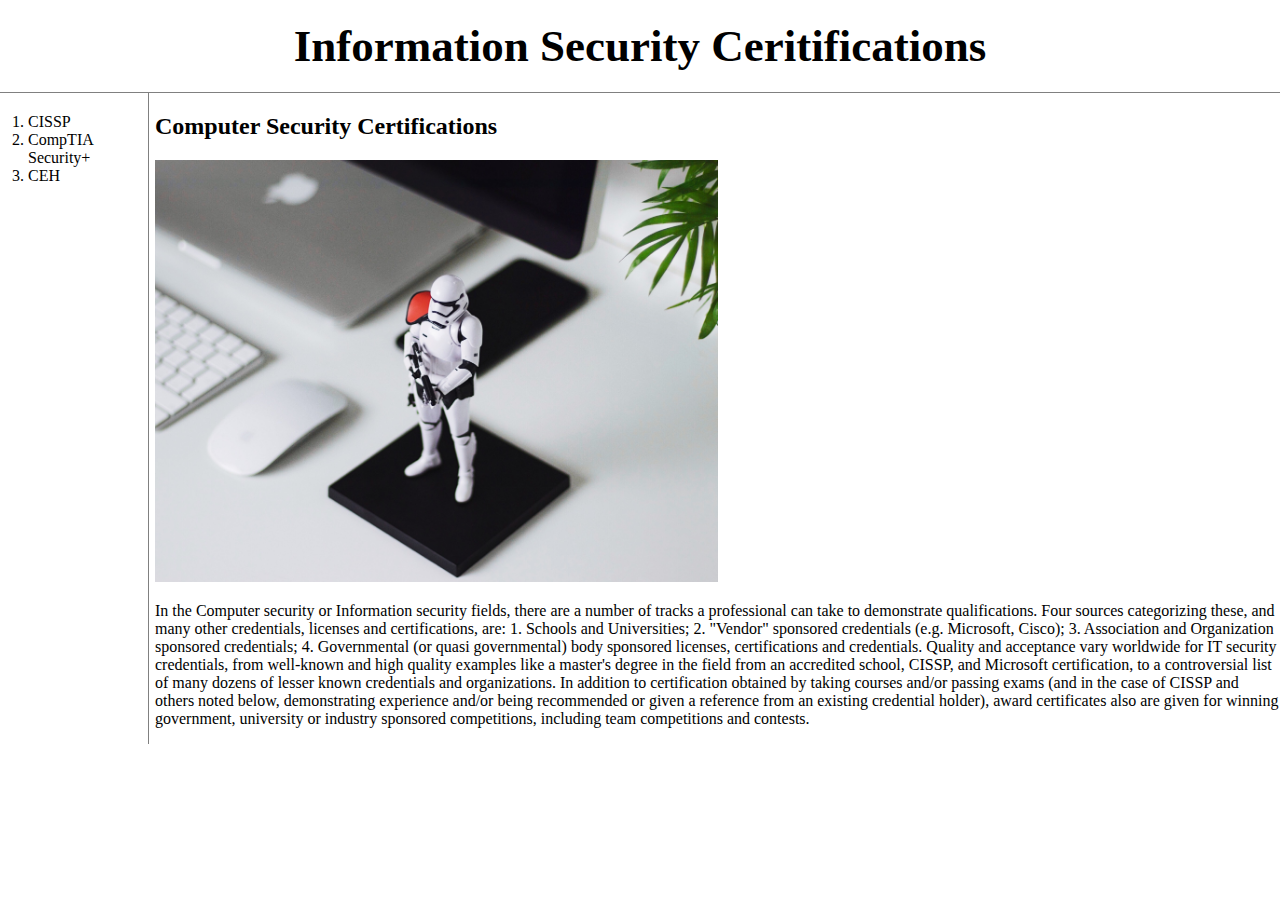
<file: index.html>
<!doctype html>
<html>
<head>
<title>WEB1 - Welcome</title>
<meta charset="utf-8">
<link rel="stylesheet" href="style.css">
<!-- Global site tag (gtag.js) - Google Analytics -->
<script async src="https://www.googletagmanager.com/gtag/js?id=UA-115884838-1"></script>
<script>
  window.dataLayer = window.dataLayer || [];
  function gtag(){dataLayer.push(arguments);}
  gtag('js', new Date());

  gtag('config', 'UA-115884838-1');
</script>

</head>

<body>
  <h1><a href="index.html">Information Security Ceritifications</a></h1>
 <div id="grid">
    <ol>
      <li><a href="1.html">CISSP</a></li>
      <li><a href="2.html">CompTIA Security+</a></li>
      <li><a href="3.html">CEH</a></li>
    </ol>
    <div id="article">
      <h2>Computer Security Certifications</h2>
      <img src="smugglers-lair.jpg" width="50%">
      <p>In the Computer security or Information security fields, there are a number of tracks a professional can take to demonstrate qualifications. Four sources categorizing these, and many other credentials, licenses and certifications, are: 1. Schools and Universities; 2. "Vendor" sponsored credentials (e.g. Microsoft, Cisco); 3. Association and Organization sponsored credentials; 4. Governmental (or quasi governmental) body sponsored licenses, certifications and credentials.
      Quality and acceptance vary worldwide for IT security credentials, from well-known and high quality examples like a master's degree in the field from an accredited school, CISSP, and Microsoft certification, to a controversial list of many dozens of lesser known credentials and organizations.
      In addition to certification obtained by taking courses and/or passing exams (and in the case of CISSP and others noted below, demonstrating experience and/or being recommended or given a reference from an existing credential holder), award certificates also are given for winning government, university or industry sponsored competitions, including team competitions and contests.
      </p>
    </div>
  </div>
<p>
<div id="disqus_thread"></div>
<script>

/**
*  RECOMMENDED CONFIGURATION VARIABLES: EDIT AND UNCOMMENT THE SECTION BELOW TO INSERT DYNAMIC VALUES FROM YOUR PLATFORM OR CMS.
*  LEARN WHY DEFINING THESE VARIABLES IS IMPORTANT: https://disqus.com/admin/universalcode/#configuration-variables*/
/*
var disqus_config = function () {
this.page.url = PAGE_URL;  // Replace PAGE_URL with your page's canonical URL variable
this.page.identifier = PAGE_IDENTIFIER; // Replace PAGE_IDENTIFIER with your page's unique identifier variable
};
*/
(function() { // DON'T EDIT BELOW THIS LINE
var d = document, s = d.createElement('script');
s.src = 'https://web1-je0m1odsqg.disqus.com/embed.js';
s.setAttribute('data-timestamp', +new Date());
(d.head || d.body).appendChild(s);
})();
</script>
<noscript>Please enable JavaScript to view the <a href="https://disqus.com/?ref_noscript">comments powered by Disqus.</a></noscript>
</p>
<!--Start of Tawk.to Script-->
<script type="text/javascript">
var Tawk_API=Tawk_API||{}, Tawk_LoadStart=new Date();
(function(){
var s1=document.createElement("script"),s0=document.getElementsByTagName("script")[0];
s1.async=true;
s1.src='https://embed.tawk.to/5aad81e1d7591465c708a8cf/default';
s1.charset='UTF-8';
s1.setAttribute('crossorigin','*');
s0.parentNode.insertBefore(s1,s0);
})();
</script>
<!--End of Tawk.to Script-->
</body>
</html>
</file>
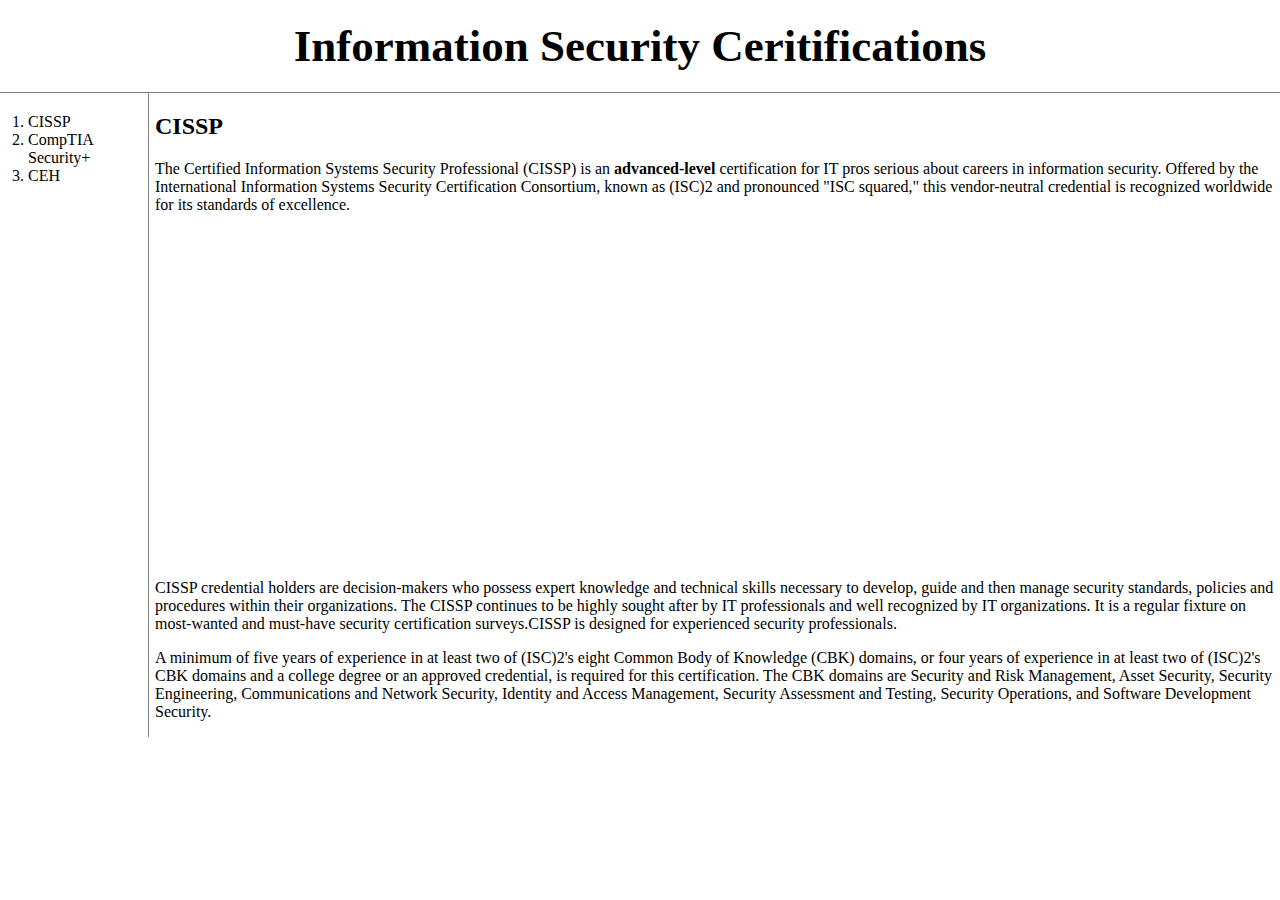
<file: 1.html>
<!doctype html>
<html>
<head>
<title>WEB1 - cissp</title>
<meta charset="utf-8">
<!--
<style>
  body{
    margin:0;
  }
  a {
   color: black;
   text-decoration: none;
  }
  h1 {
    font-size: 45px;
    text-align: center;
    border-bottom: 1px solid gray;
    margin: 0;
    padding: 20px;
  }
  ol{
    border-right: 1px solid gray;
    width: 100px;
    margin: 0;
    padding: 20px;
  }
  #grid{
    display:grid;
    grid-template-columns: 150px 1fr;
  }
  #grid ol{
    padding-left: 28px;
  }
  #grid #article{
    padding-left: 5px;
  }
  @media(max-width:800px){
    #grid{
      display:block;
    }
    ol{
      border-right: none;
    }
    h1 {
      border-bottom: none;
    }
  }
</style>
-->
<link rel="stylesheet" href="style.css">
<!-- Global site tag (gtag.js) - Google Analytics -->
<script async src="https://www.googletagmanager.com/gtag/js?id=UA-115884838-1"></script>
<script>
  window.dataLayer = window.dataLayer || [];
  function gtag(){dataLayer.push(arguments);}
  gtag('js', new Date());

  gtag('config', 'UA-115884838-1');
</script>

</head>

<body>
  <h1><a href="index.html">Information Security Ceritifications</a></h1>
<div id="grid">
  <ol>
    <li><a href="1.html">CISSP</a></li>
    <li><a href="2.html">CompTIA Security+</a></li>
    <li><a href="3.html">CEH</a></li>
  </ol>
  <div id="article">
    <h2>CISSP</h2>
    <p><a href="https://en.wikipedia.org/wiki/Certified_Information_Systems_Security_Professional" target="_blank" title="html5specification">The Certified Information Systems Security Professional (CISSP)</a> is an <strong>advanced-level</strong> certification for IT pros serious about careers in information security. Offered by the International Information Systems Security Certification Consortium, known as (ISC)2 and pronounced "ISC squared," this vendor-neutral credential is recognized worldwide for its standards of excellence.</p>
    <iframe width="560" height="315" src="https://www.youtube.com/embed/6hJfWGo0V1M" frameborder="0" allow="autoplay; encrypted-media" allowfullscreen></iframe>
    <p style="margin-top:30px;">CISSP credential holders are decision-makers who possess expert knowledge and technical skills necessary to develop, guide and then manage security standards, policies and procedures within their organizations. The CISSP continues to be highly sought after by IT professionals and well recognized by IT organizations. It is a regular fixture on most-wanted and must-have security certification surveys.CISSP is designed for experienced security professionals. </p>A minimum of five years of experience in at least two of (ISC)2's eight Common Body of Knowledge (CBK) domains, or four years of experience in at least two of (ISC)2's CBK domains and a college degree or an approved credential, is required for this certification. The CBK domains are Security and Risk Management, Asset Security, Security Engineering, Communications and Network Security, Identity and Access Management, Security Assessment and Testing, Security Operations, and Software Development Security.
    </p>
  </div>
</div>
<p>
  <div id="disqus_thread"></div>
<script>

/**
*  RECOMMENDED CONFIGURATION VARIABLES: EDIT AND UNCOMMENT THE SECTION BELOW TO INSERT DYNAMIC VALUES FROM YOUR PLATFORM OR CMS.
*  LEARN WHY DEFINING THESE VARIABLES IS IMPORTANT: https://disqus.com/admin/universalcode/#configuration-variables*/
/*
var disqus_config = function () {
this.page.url = PAGE_URL;  // Replace PAGE_URL with your page's canonical URL variable
this.page.identifier = PAGE_IDENTIFIER; // Replace PAGE_IDENTIFIER with your page's unique identifier variable
};
*/
(function() { // DON'T EDIT BELOW THIS LINE
var d = document, s = d.createElement('script');
s.src = 'https://web1-je0m1odsqg.disqus.com/embed.js';
s.setAttribute('data-timestamp', +new Date());
(d.head || d.body).appendChild(s);
})();
</script>
<noscript>Please enable JavaScript to view the <a href="https://disqus.com/?ref_noscript">comments powered by Disqus.</a></noscript>
</p>
</body>
</html>
</file>
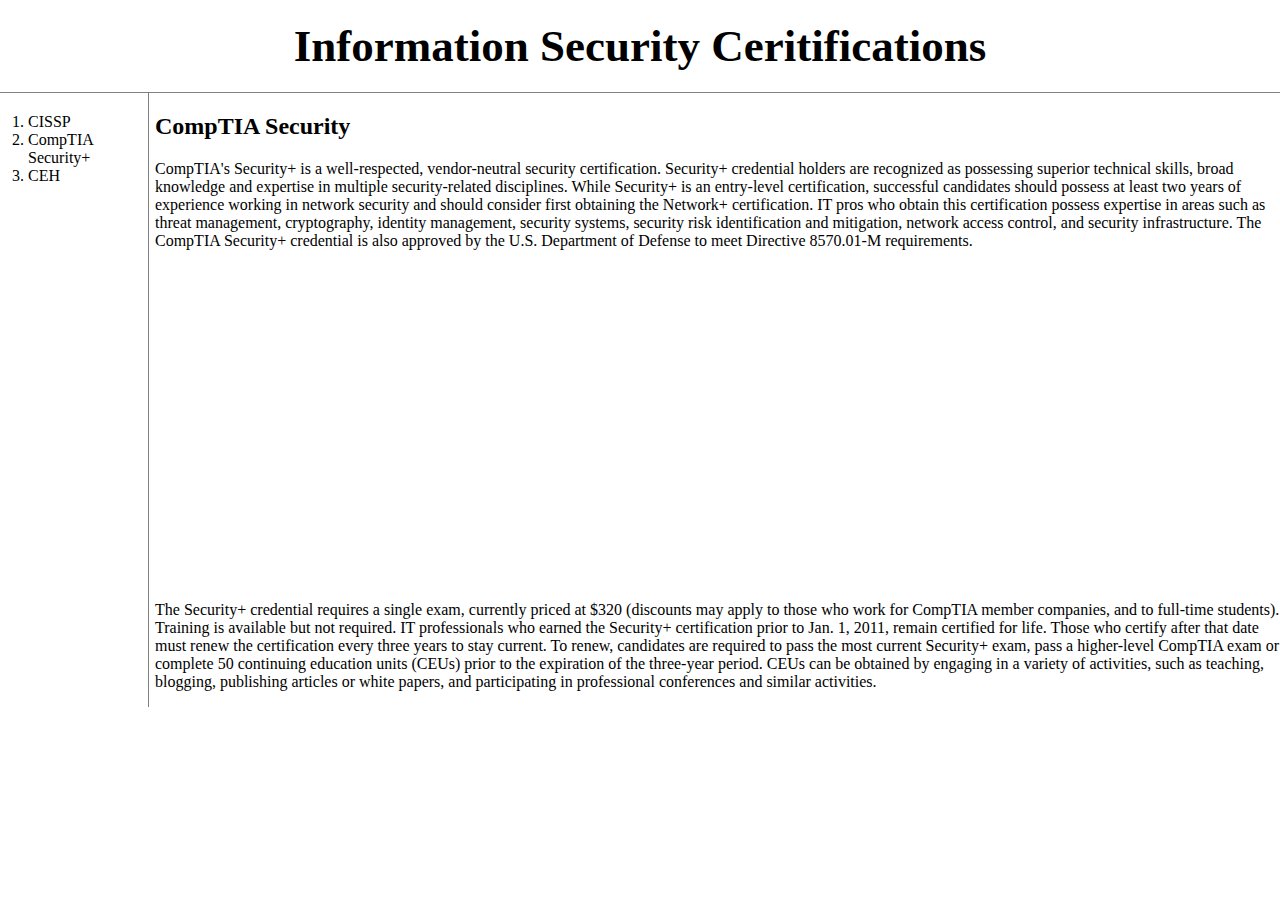
<file: 2.html>
<!doctype html>
<html>
<head>
<title>WEB1 - security+</title>
<meta charset="utf-8">
<link rel="stylesheet" href="style.css">
<!-- Global site tag (gtag.js) - Google Analytics -->
<script async src="https://www.googletagmanager.com/gtag/js?id=UA-115884838-1"></script>
<script>
  window.dataLayer = window.dataLayer || [];
  function gtag(){dataLayer.push(arguments);}
  gtag('js', new Date());

  gtag('config', 'UA-115884838-1');
</script>

</head>

<body>
  <h1><a href="index.html">Information Security Ceritifications</a></h1>
<div id="grid">
  <ol>
    <li><a href="1.html">CISSP</a></li>
    <li><a href="2.html">CompTIA Security+</a></li>
    <li><a href="3.html">CEH</a></li>
  </ol>
  <div id="article">
    <h2>CompTIA Security</h2>
    <p>CompTIA's Security+ is a well-respected, vendor-neutral security certification. Security+ credential holders are recognized as possessing superior technical skills, broad knowledge and expertise in multiple security-related disciplines.
    While Security+ is an entry-level certification, successful candidates should possess at least two years of experience working in network security and should consider first obtaining the Network+ certification. IT pros who obtain this certification possess expertise in areas such as threat management, cryptography, identity management, security systems, security risk identification and mitigation, network access control, and security infrastructure. The CompTIA Security+ credential is also approved by the U.S. Department of Defense to meet Directive 8570.01-M requirements.
    </p>
    <iframe width="560" height="315" src="https://www.youtube.com/embed/UbxRf_9Rcmg" frameborder="0" allow="autoplay; encrypted-media" allowfullscreen></iframe>
    <p>The Security+ credential requires a single exam, currently priced at $320 (discounts may apply to those who work for CompTIA member companies, and to full-time students). Training is available but not required.
    IT professionals who earned the Security+ certification prior to Jan. 1, 2011, remain certified for life. Those who certify after that date must renew the certification every three years to stay current. To renew, candidates are required to pass the most current Security+ exam, pass a higher-level CompTIA exam or complete 50 continuing education units (CEUs) prior to the expiration of the three-year period. CEUs can be obtained by engaging in a variety of activities, such as teaching, blogging, publishing articles or white papers, and participating in professional conferences and similar activities.
    </p>
  </div>
</div>
<p>
  <div id="disqus_thread"></div>
<script>

/**
*  RECOMMENDED CONFIGURATION VARIABLES: EDIT AND UNCOMMENT THE SECTION BELOW TO INSERT DYNAMIC VALUES FROM YOUR PLATFORM OR CMS.
*  LEARN WHY DEFINING THESE VARIABLES IS IMPORTANT: https://disqus.com/admin/universalcode/#configuration-variables*/
/*
var disqus_config = function () {
this.page.url = PAGE_URL;  // Replace PAGE_URL with your page's canonical URL variable
this.page.identifier = PAGE_IDENTIFIER; // Replace PAGE_IDENTIFIER with your page's unique identifier variable
};
*/
(function() { // DON'T EDIT BELOW THIS LINE
var d = document, s = d.createElement('script');
s.src = 'https://web1-je0m1odsqg.disqus.com/embed.js';
s.setAttribute('data-timestamp', +new Date());
(d.head || d.body).appendChild(s);
})();
</script>
<noscript>Please enable JavaScript to view the <a href="https://disqus.com/?ref_noscript">comments powered by Disqus.</a></noscript>
</p>
</body>
</html>
</file>
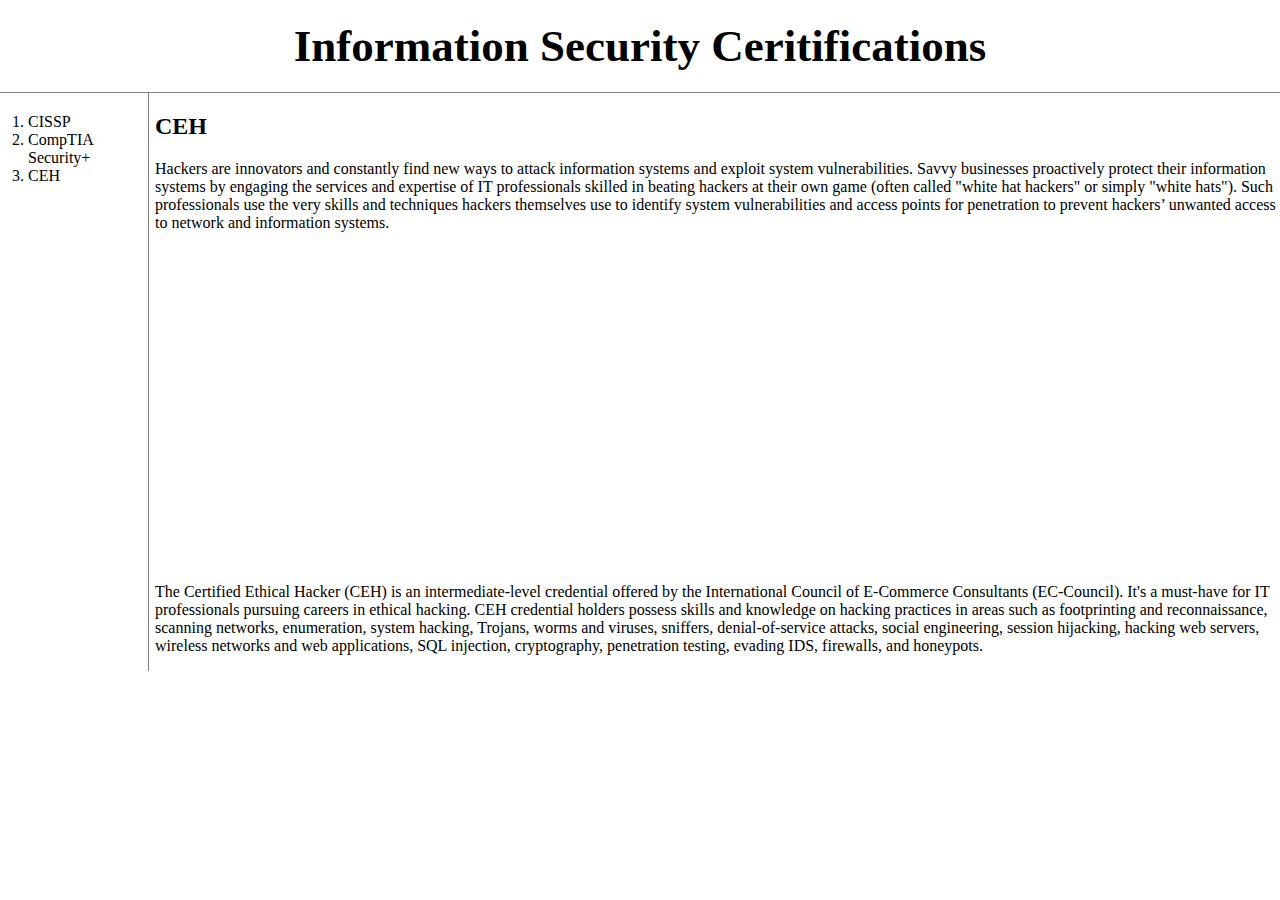
<file: 3.html>
<!doctype html>
<html>
<head>
<title>WEB1 - ceh</title>
<meta charset="utf-8">
<link rel="stylesheet" href="style.css">
<!-- Global site tag (gtag.js) - Google Analytics -->
<script async src="https://www.googletagmanager.com/gtag/js?id=UA-115884838-1"></script>
<script>
  window.dataLayer = window.dataLayer || [];
  function gtag(){dataLayer.push(arguments);}
  gtag('js', new Date());

  gtag('config', 'UA-115884838-1');
</script>

</head>

<body>
  <h1><a href="index.html">Information Security Ceritifications</a></h1>
<div id="grid">
  <ol>
    <li><a href="1.html">CISSP</a></li>
    <li><a href="2.html">CompTIA Security+</a></li>
    <li><a href="3.html">CEH</a></li>
  </ol>
  <div id="article">
    <h2>CEH</h2>
    <p>Hackers are innovators and constantly find new ways to attack information systems and exploit system vulnerabilities. Savvy businesses proactively protect their information systems by engaging the services and expertise of IT professionals skilled in beating hackers at their own game (often called "white hat hackers" or simply "white hats"). Such professionals use the very skills and techniques hackers themselves use to identify system vulnerabilities and access points for penetration to prevent hackers’ unwanted access to network and information systems.
    </p>
    <iframe width="560" height="315" src="https://www.youtube.com/embed/WVKbfxo_pwE" frameborder="0" allow="autoplay; encrypted-media" allowfullscreen></iframe>
    <p>The Certified Ethical Hacker (CEH) is an intermediate-level credential offered by the International Council of E-Commerce Consultants (EC-Council). It's a must-have for IT professionals pursuing careers in ethical hacking. CEH credential holders possess skills and knowledge on hacking practices in areas such as footprinting and reconnaissance, scanning networks, enumeration, system hacking, Trojans, worms and viruses, sniffers, denial-of-service attacks, social engineering, session hijacking, hacking web servers, wireless networks and web applications, SQL injection, cryptography, penetration testing, evading IDS, firewalls, and honeypots.
    </p>
  </div>
</div>
<p>
  <div id="disqus_thread"></div>
<script>

/**
*  RECOMMENDED CONFIGURATION VARIABLES: EDIT AND UNCOMMENT THE SECTION BELOW TO INSERT DYNAMIC VALUES FROM YOUR PLATFORM OR CMS.
*  LEARN WHY DEFINING THESE VARIABLES IS IMPORTANT: https://disqus.com/admin/universalcode/#configuration-variables*/
/*
var disqus_config = function () {
this.page.url = PAGE_URL;  // Replace PAGE_URL with your page's canonical URL variable
this.page.identifier = PAGE_IDENTIFIER; // Replace PAGE_IDENTIFIER with your page's unique identifier variable
};
*/
(function() { // DON'T EDIT BELOW THIS LINE
var d = document, s = d.createElement('script');
s.src = 'https://web1-je0m1odsqg.disqus.com/embed.js';
s.setAttribute('data-timestamp', +new Date());
(d.head || d.body).appendChild(s);
})();
</script>
<noscript>Please enable JavaScript to view the <a href="https://disqus.com/?ref_noscript">comments powered by Disqus.</a></noscript>
</p>
</body>
</html>
</file>
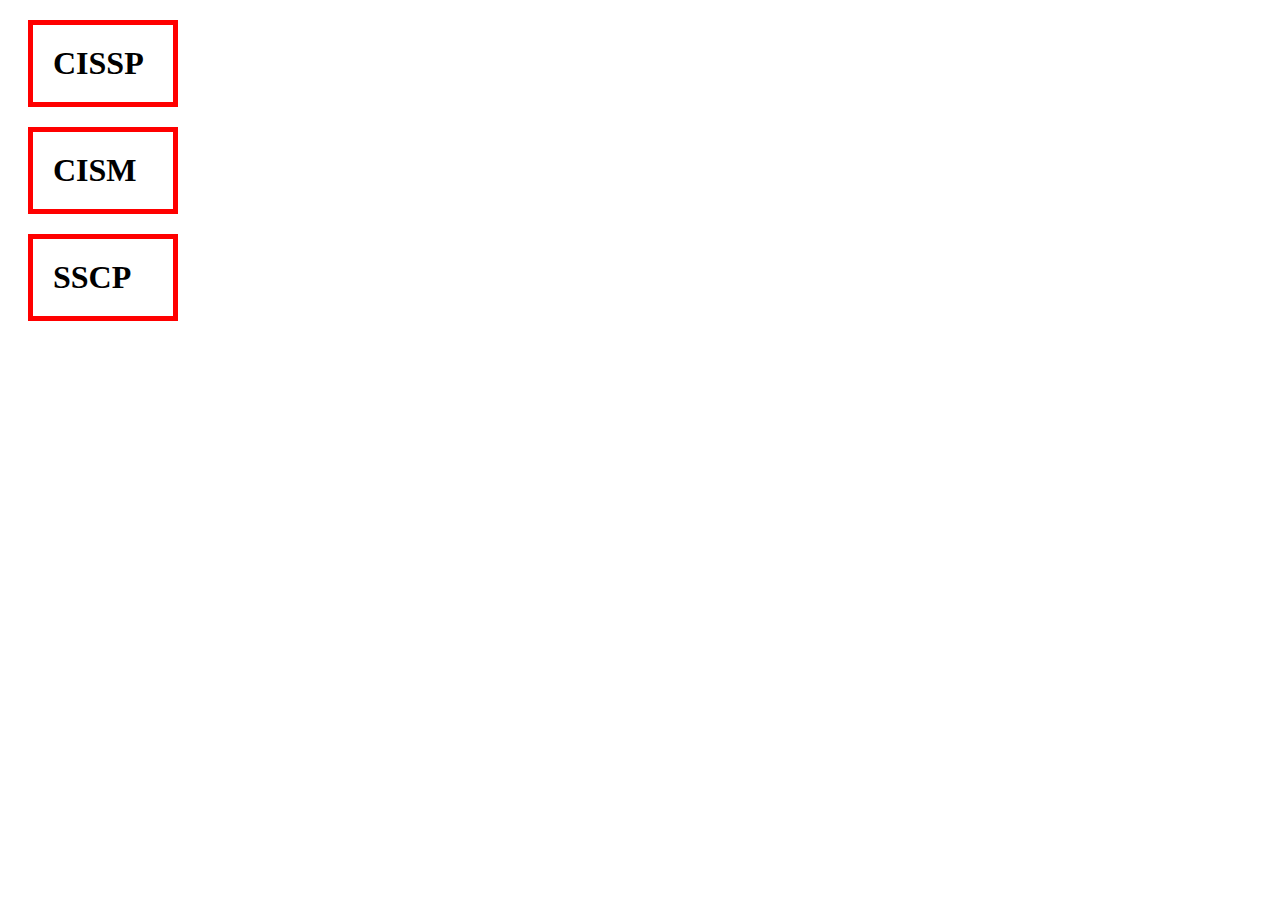
<file: box.html>
<!DOCTYPE html>
<html>
  <head>
    <meta charset="utf-8">
    <title></title>
    <style>
      h1{
        border:5px solid red;
        padding:20px;
        margin:20px;
        display:block;
        width:100px;
      }
    </style>
  </head>
  <body>
    <h1>CISSP</h1>
    <h1>CISM</h1>
    <h1>SSCP</h1>
  </body>
</html>
</file>
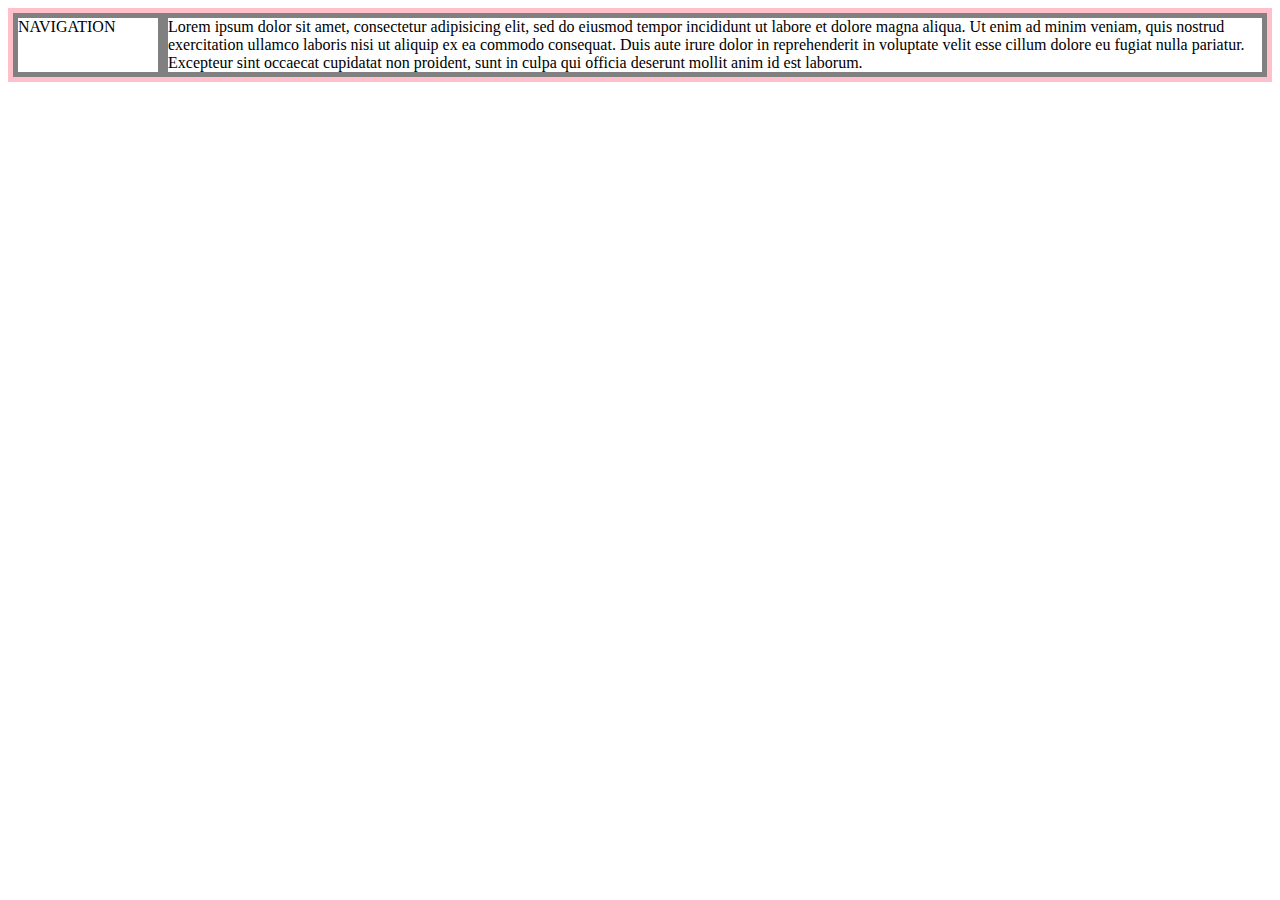
<file: grid.html>
<!DOCTYPE html>
<html>
  <head>
    <meta charset="utf-8">
    <title></title>
    <style>
      #grid{
        border:5px solid pink;
        display:grid;
        grid-template-columns: 150px 1fr;
      }
      div{
        border:5px solid gray;
      }
    </style>
  </head>
  <body>
    <div id="grid">
      <div>NAVIGATION</div>
      <div>Lorem ipsum dolor sit amet, consectetur adipisicing elit, sed do eiusmod tempor incididunt ut labore et dolore magna aliqua. Ut enim ad minim veniam, quis nostrud exercitation ullamco laboris nisi ut aliquip ex ea commodo consequat. Duis aute irure dolor in reprehenderit in voluptate velit esse cillum dolore eu fugiat nulla pariatur. Excepteur sint occaecat cupidatat non proident, sunt in culpa qui officia deserunt mollit anim id est laborum.</div>
    </div>
  </body>
</html>
</file>
<file: style.css>
body{
  margin:0;
}
a {
 color: black;
 text-decoration: none;
}
h1 {
  font-size: 45px;
  text-align: center;
  border-bottom: 1px solid gray;
  margin: 0;
  padding: 20px;
}
ol{
  border-right: 1px solid gray;
  width: 100px;
  margin: 0;
  padding: 20px;
}
#grid{
  display:grid;
  grid-template-columns: 150px 1fr;
}
#grid ol{
  padding-left: 28px;
}
#grid #article{
  padding-left: 5px;
}
@media(max-width:800px){
  #grid{
    display:block;
  }
  ol{
    border-right: none;
  }
  h1 {
    border-bottom: none;
  }
}
</file>
